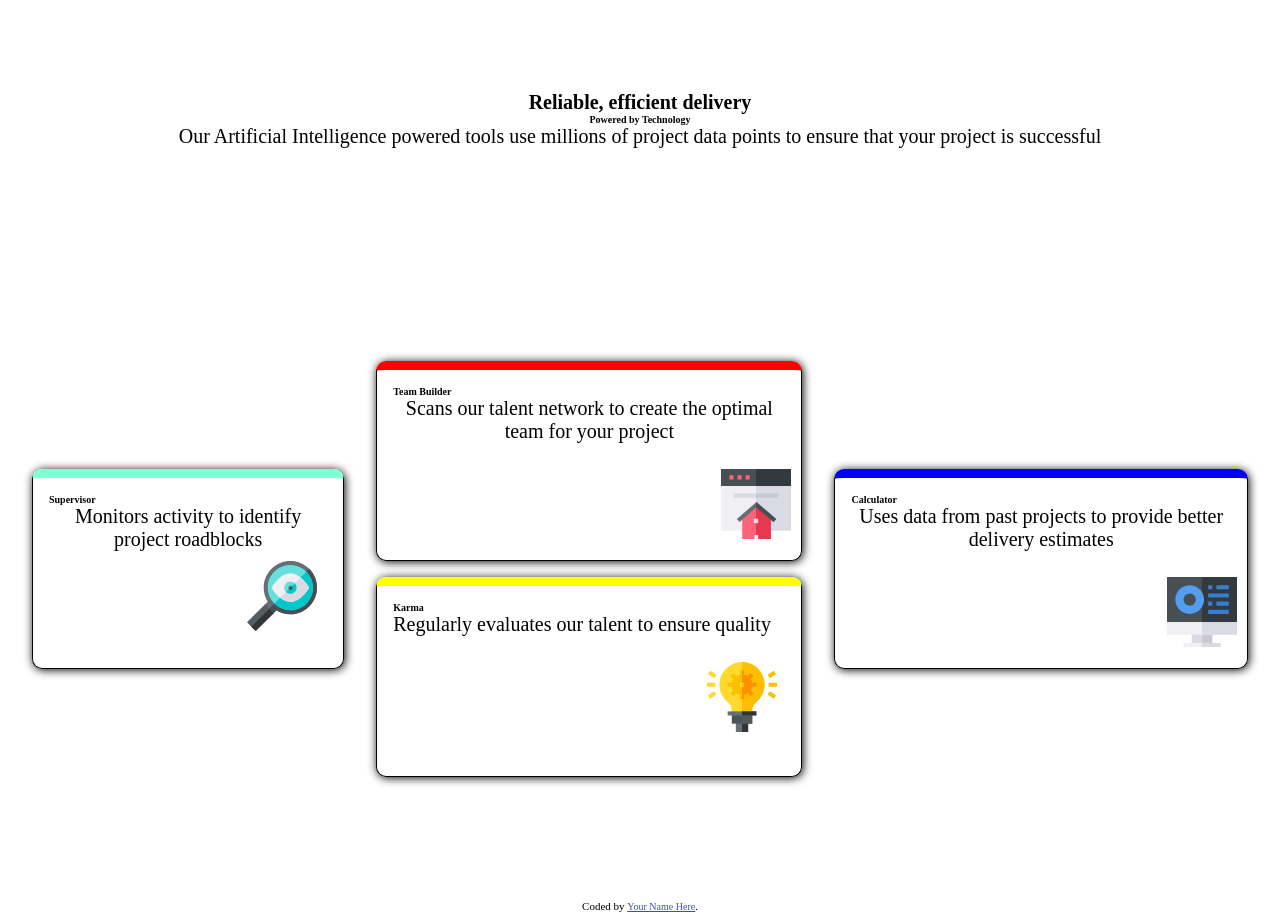
<file: index.html>
<!DOCTYPE html>
<html lang="en">

<head>
  <meta charset="UTF-8">
  <meta name="viewport" content="width=device-width, initial-scale=1.0">
  <!-- displays site properly based on user's device -->

  <link rel="icon" type="image/png" sizes="32x32" href="./images/favicon-32x32.png">

  <title>YouCode School - Classroom Void | Four card feature section</title>
  <link rel="stylesheet" href="style.css">

  <!-- Feel free to remove these styles or customise in your own stylesheet 👍 -->
  <style>
    .attribution {
      font-size: 11px;
      text-align: center;
    }

    .attribution a {
      color: hsl(228, 45%, 44%);
    }
  </style>
</head>

<body>

  <section>
    <div class="container">
      <div class="title_page">
        <h2>Reliable, efficient delivery</h2>
        <h1>Powered by Technology</h1>
        <p>Our Artificial Intelligence powered tools use millions of project data points
          to ensure that your project is successful</p>
      </div>
      <div class="cards">
        <div class="card supervisor">
          <div class="card_content">
            <div class="content">
              <h4>Supervisor</h4>
              <p>Monitors activity to identify project roadblocks</p>
              <div class="img">
                <img src="images/icon-supervisor.svg" alt="">
              </div>
            </div>
          </div>
        </div>
        <div class="multi_card">
          <div class="card team-builder">
            <div class="card_content">
              <div class="content">
                <h4>Team Builder</h4>
                <p>Scans our talent network to create the optimal team for your project</p>
              </div>
              <div class="img">
                <img src="images/icon-team-builder.svg" alt="">
              </div>
            </div>
          </div>
          <div class="card karma">
            <div class="card_content">
              <div class="content">
                <h4>Karma</h4>
                <p> Regularly evaluates our talent to ensure quality
                </p>
              </div>
              <div class="img">
                <img src="images/icon-karma.svg" alt="">
              </div>
            </div>
          </div>
        </div>
        <div class="card calculator">
          <div class="card_content">
            <div class="content">
              <h4>Calculator</h4>
              <p> Uses data from past projects to provide better delivery estimates
              </p>
            </div>
            <div class="img">
                <img src="images/icon-calculator.svg" alt="">
            </div>
          </div>
        </div>
      </div>
    </div>
  </section>
  <footer>
    <p class="attribution">
      Coded by <a href="#">Your Name Here</a>.
    </p>
  </footer>
</body>

</html>
</file>
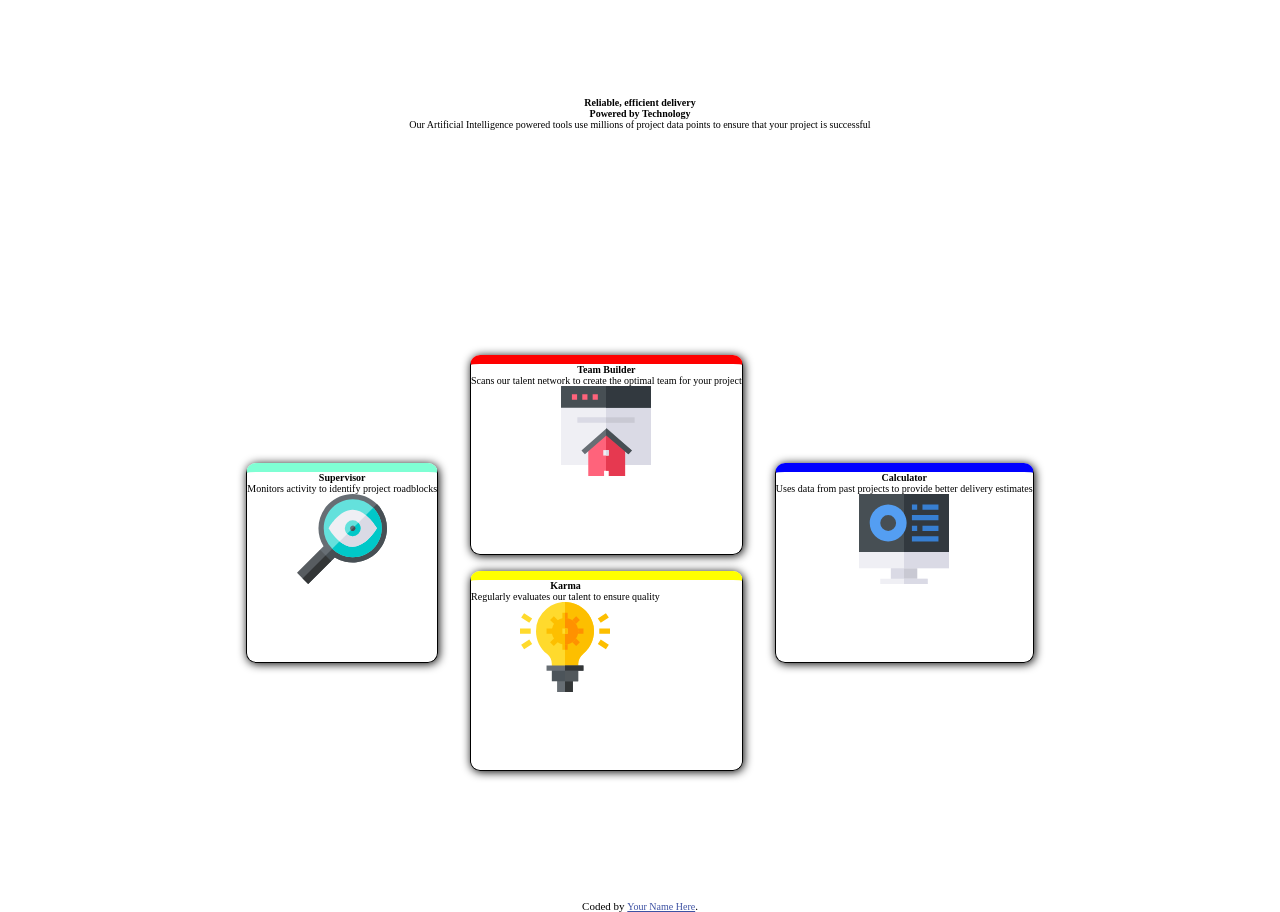
<file: responsive-design-cards-feature/index.html>
<!DOCTYPE html>
<html lang="en">

<head>
  <meta charset="UTF-8">
  <meta name="viewport" content="width=device-width, initial-scale=1.0">
  <!-- displays site properly based on user's device -->

  <link rel="icon" type="image/png" sizes="32x32" href="./images/favicon-32x32.png">

  <title>YouCode School - Classroom Void | Four card feature section</title>
  <link rel="stylesheet" href="style.css">

  <!-- Feel free to remove these styles or customise in your own stylesheet 👍 -->
  <style>
    .attribution {
      font-size: 11px;
      text-align: center;
    }

    .attribution a {
      color: hsl(228, 45%, 44%);
    }
  </style>
</head>

<body>

  <section>
    <div class="container">
      <div class="title_page">
        <h2>Reliable, efficient delivery</h2>
        <h1>Powered by Technology</h1>
        <p>Our Artificial Intelligence powered tools use millions of project data points
          to ensure that your project is successful</p>
      </div>
      <div class="cards">
        <div class="card supervisor">
          <div class="card_content">
            <h4>Supervisor</h4>
            <p>Monitors activity to identify project roadblocks</p>
            <img src="images/icon-supervisor.svg" alt="">
          </div>
        </div>
        <div class="multi_card">
          <div class="card team-builder">
            <div class="card_content">
              <h4>Team Builder</h4>
              <p>Scans our talent network to create the optimal team for your project</p>
              <img src="images/icon-team-builder.svg" alt="">
            </div>
          </div>
          <div class="card karma">
            <div class="card_content">
              <h4>Karma</h4>
              <p> Regularly evaluates our talent to ensure quality
              </p>
              <img src="images/icon-karma.svg" alt="">
            </div>
          </div>
        </div>
        <div class="card calculator">
          <div class="card_content">
            <h4>Calculator</h4>
            <p> Uses data from past projects to provide better delivery estimates
            </p>
            <img src="images/icon-calculator.svg" alt="">
          </div>
        </div>
      </div>
    </div>
  </section>
  <footer>
    <p class="attribution">
      Coded by <a href="#">Your Name Here</a>.
    </p>
  </footer>
</body>

</html>
</file>
<file: style.css>
*{
    padding: 0;
    margin: 0;
    box-sizing: border-box;
    font-size: 10px;
}

.container{
    display: flex;
    flex-direction: column;
    justify-content: space-around;
    text-align: center;
    align-items: center;
    width: 100%;
    height: 100vh;
}
.cards{
    display: flex;
    justify-content: center;
    align-items: center;
    padding: 16px;
}
.card{
    height: 200px;
    display: flex;
    justify-content: start;
    flex-direction: column;
    align-items: start;
    margin: 16px;
    border: 1px solid black;
    border-radius: 10px;
    box-shadow: 1px 1px 10px black;
    border-top: 9px solid blue;
}
.supervisor{
    border-top: 9px solid aquamarine;
    
}
.team-builder{
    border-top: 9px solid red;

}
.karma{
    border-top: 9px solid yellow;
}




.title_page h2,h3,p{
    font-size: 2rem;
}

.card img{
    width: 7rem;
    height: 7rem;
}
.content{
    display: flex;
    justify-content: start;
    align-items: start;
    flex-direction: column;
    padding: 1.6rem;
}
.img{
    display: flex;
    align-self: end;
    justify-content: end;
    padding: 10px;
}

/* Responsive part */
@media(max-width:375px){
    .cards{
        display: flex;
        flex-direction: column;
    }
    .container{
        padding: 1rem;
    }
    .title_page h2,h3,p{
        font-size: 2rem;
    }
}
</file>
<file: responsive-design-cards-feature/style.css>
*{
    padding: 0;
    margin: 0;
    box-sizing: border-box;
    font-size: 10px;
}

.container{
    display: flex;
    flex-direction: column;
    justify-content: space-around;
    text-align: center;
    align-items: center;
    width: 100%;
    height: 100vh;
}
.cards{
    display: flex;
    justify-content: center;
    align-items: center;
    padding: 16px;
}
.card{
    height: 200px;
    display: flex;
    justify-content: start;
    flex-direction: column;
    align-items: start;
    margin: 16px;
    border: 1px solid black;
    border-radius: 10px;
    box-shadow: 1px 1px 10px black;
    border-top: 9px solid blue;
}
.supervisor{
    border-top: 9px solid aquamarine;
    
}
.team-builder{
    border-top: 9px solid red;

}
.karma{
    border-top: 9px solid yellow;

}




.title_page {
    font-size: 7rem;

}
.card img{
    width: 90px;
    height: 90px;
}

/* Responsive part */
@media(max-width:375px){
    .cards{
        display: flex;
        flex-direction: column;
    }
    .container{
        padding: 1rem;
    }
    .title_page h2,h3,p{
        font-size: 2rem;
    }
}
</file>
